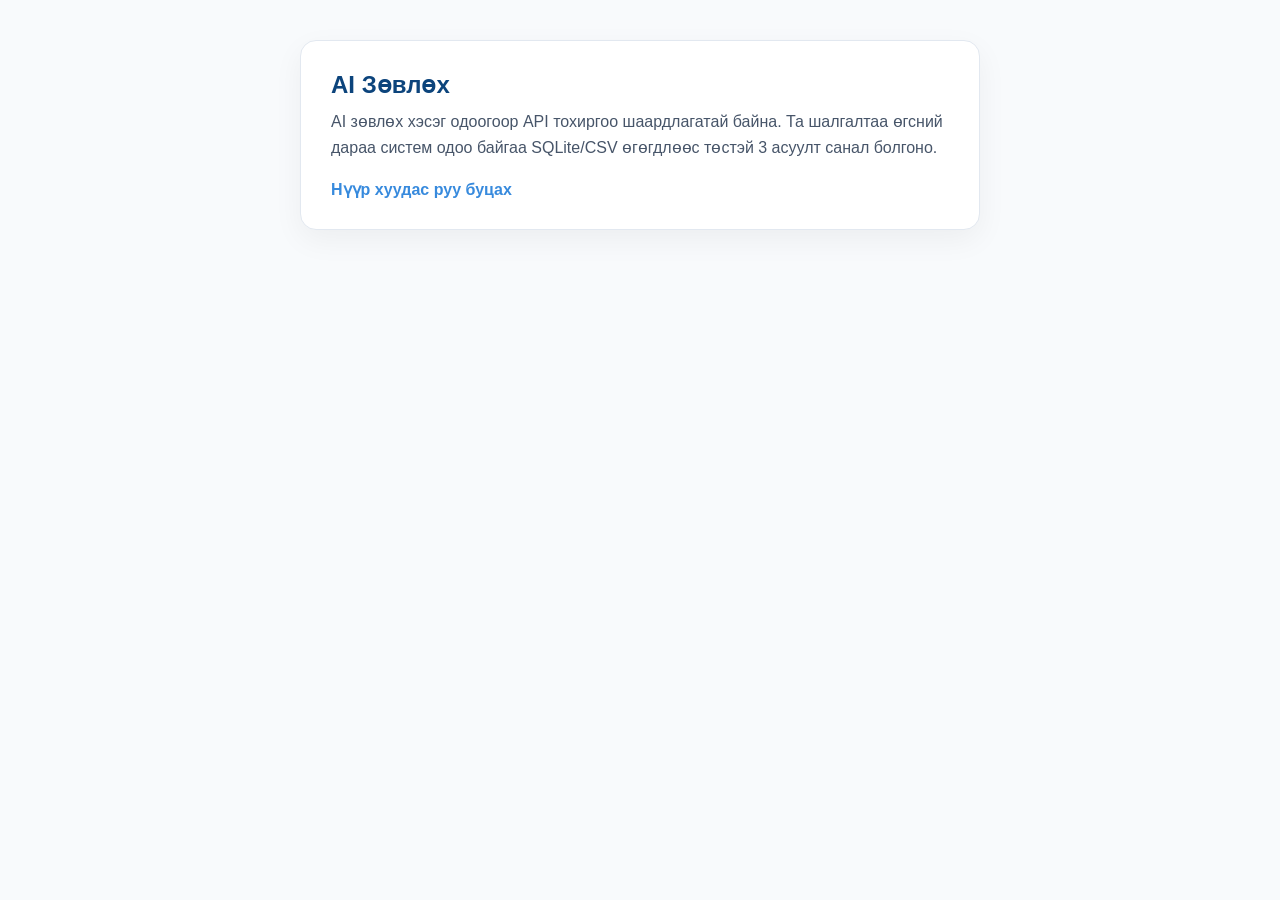
<file: templates/ai_advisor.html>
<!DOCTYPE html>
<html lang="mn">
<head>
  <meta charset="UTF-8">
  <meta name="viewport" content="width=device-width, initial-scale=1.0">
  <title>AI Зөвлөх - SMART BRAIN</title>
  <style>
    *{box-sizing:border-box;margin:0;padding:0}
    body{background:#f8fafc;font-family:-apple-system,BlinkMacSystemFont,'Segoe UI',sans-serif;color:#0f172a;padding:40px 20px}
    .box{max-width:680px;margin:0 auto;background:#fff;border:1px solid #e2e8f0;border-radius:16px;padding:30px;box-shadow:0 10px 30px rgba(0,0,0,.05)}
    h1{font-size:24px;color:#0C447C;margin-bottom:10px}
    p{color:#475569;line-height:1.6;margin-bottom:20px}
    a{color:#378ADD;text-decoration:none;font-weight:700}
  </style>
</head>
<body>
  <div class="box">
    <h1>AI Зөвлөх</h1>
    <p>AI зөвлөх хэсэг одоогоор API тохиргоо шаардлагатай байна. Та шалгалтаа өгсний дараа систем одоо байгаа SQLite/CSV өгөгдлөөс төстэй 3 асуулт санал болгоно.</p>
    <a href="{{ url_for('index') }}">Нүүр хуудас руу буцах</a>
  </div>
</body>
</html>
</file>
